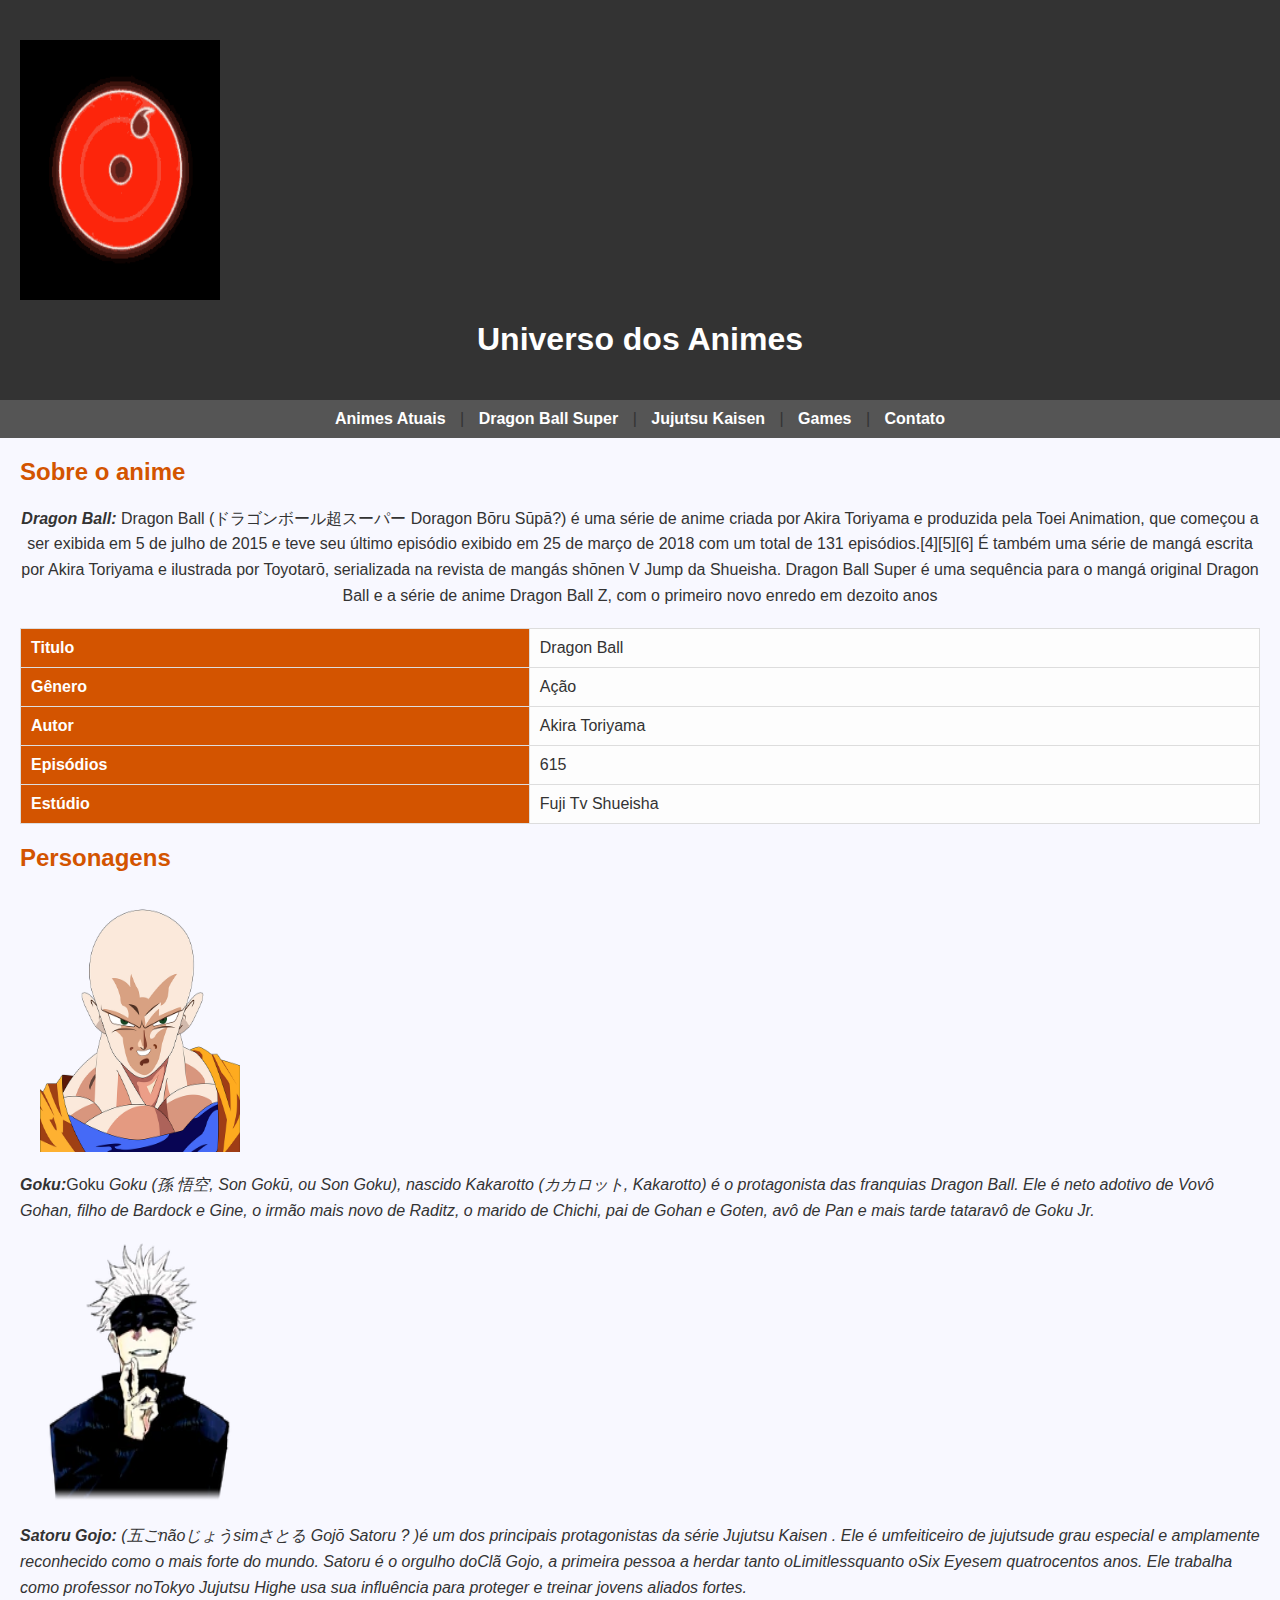
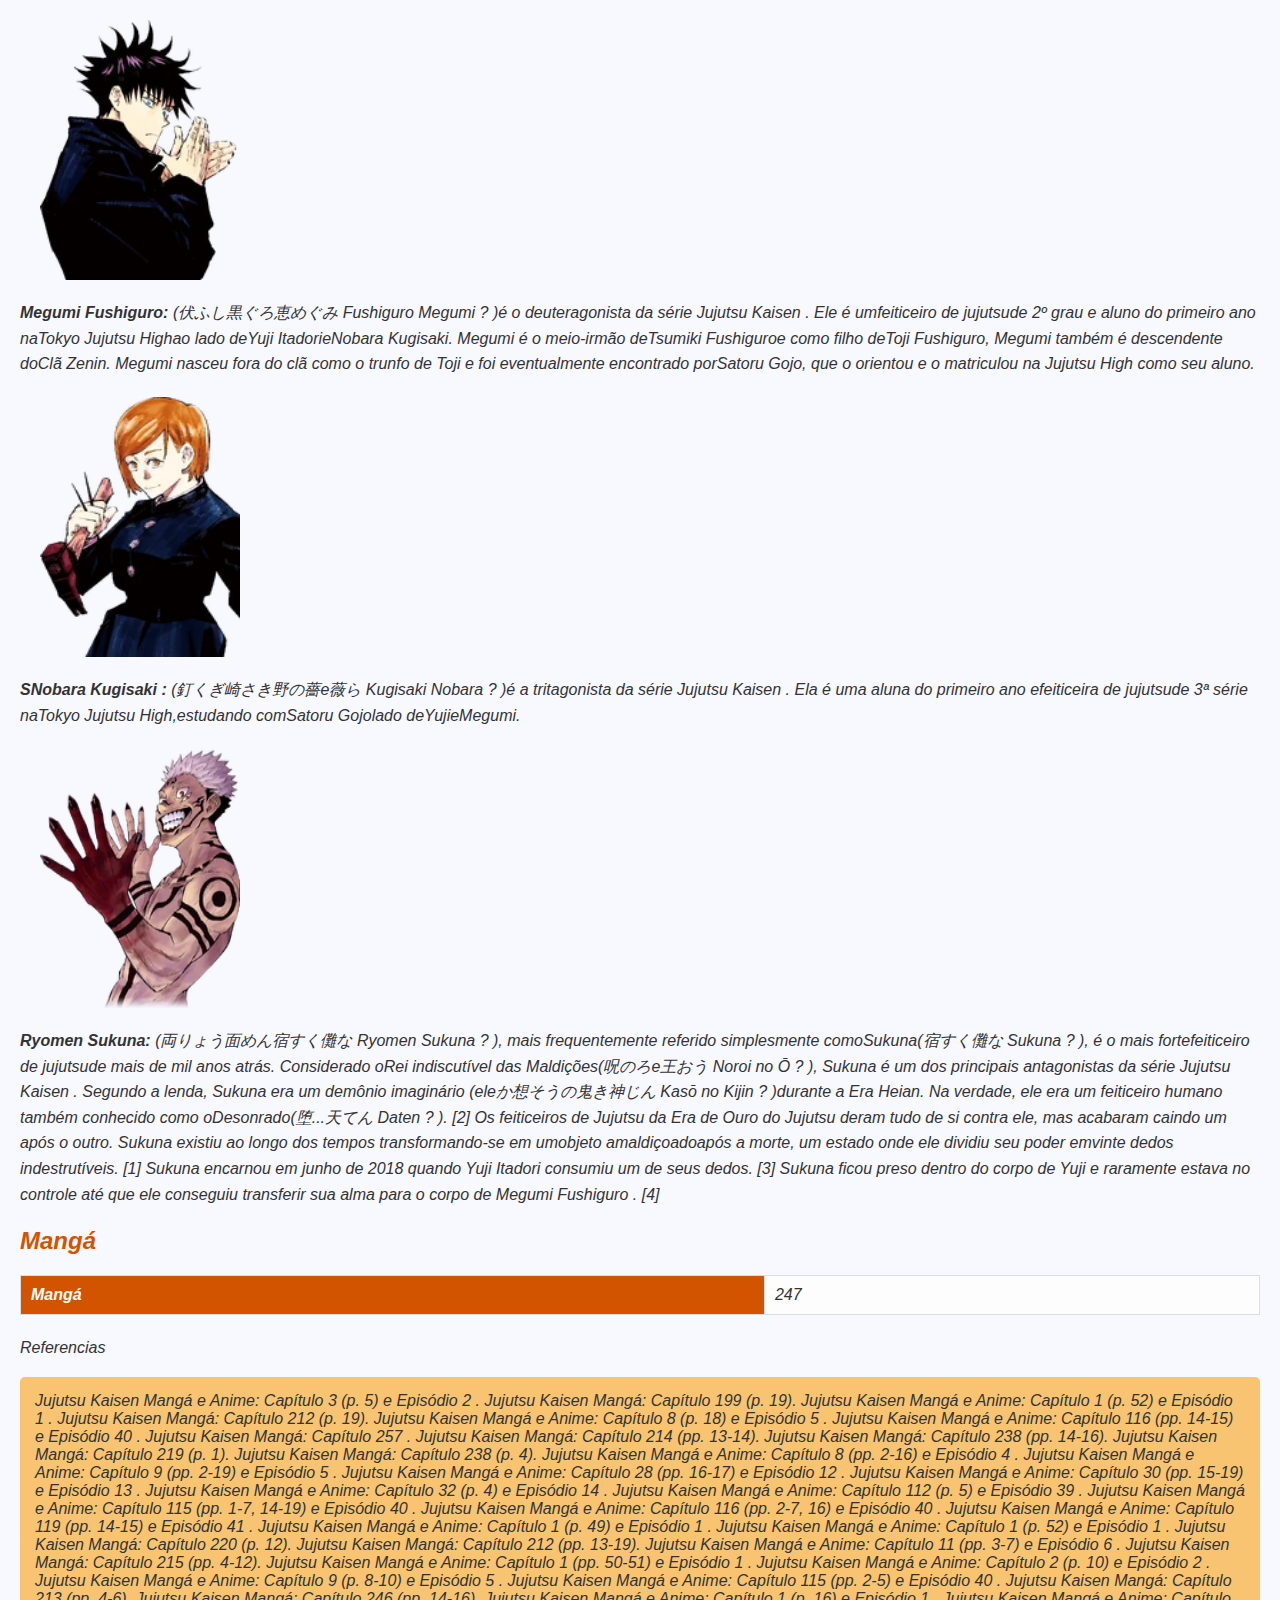
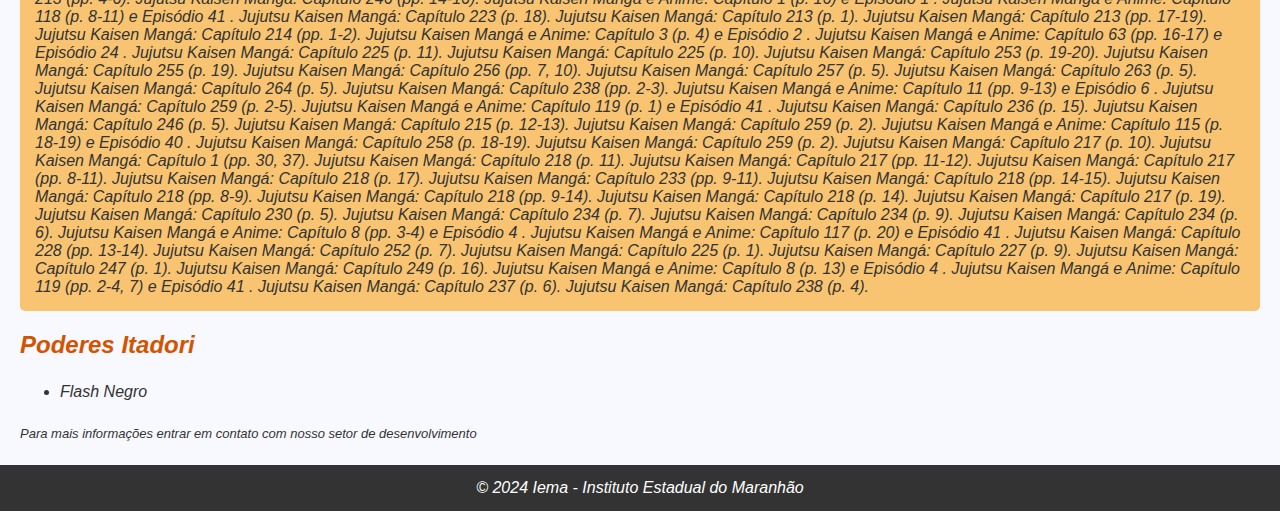
<file: pages/dragonball.html>
<!DOCTYPE html>
<html lang="en">
<head>
    <meta charset="UTF-8">
    <meta name="viewport" content="width=device-width, initial-scale=1.0">
    <title>Universo dos Animes | Dragon Ball Super</title>
    <link rel="stylesheet" href="../css/estilo.css"/>
</head>
<body>
    <header>
        <img id="imglogo" src="../images/logo.gif"/> <h1>Universo dos Animes</h1>
    </header>
    <div>
    <nav class="bordas">
        <a href="/index.html"> Animes Atuais</a> |
        <a href="#sobre"> Dragon Ball Super</a> |
        <a href="jujutsu.html"> Jujutsu Kaisen</a> |
        <a href="poderes"> Games</a> |
        <a href="#contato"> Contato</a> 
    </nav>
</div>
<section id="sobre">
    <h2> Sobre o anime</h2>
    <p><strong><em>Dragon Ball: </em></strong>Dragon Ball  (ドラゴンボール超スーパー Doragon Bōru Sūpā?) é uma série de anime criada por Akira Toriyama e produzida pela Toei Animation, que começou a ser exibida em 5 de julho de 2015 e teve seu último episódio exibido em 25 de março de 2018 com um total de 131 episódios.[4][5][6] É também uma série de mangá escrita por Akira Toriyama e ilustrada por Toyotarō, serializada na revista de mangás shōnen V Jump da Shueisha. Dragon Ball Super é uma sequência para o mangá original Dragon Ball e a série de anime Dragon Ball Z, com o primeiro novo enredo em dezoito anos</p>
    <table id="mudarTabela"  border="1">
        <tr>
            <th>Titulo</th>
            <td>Dragon Ball</td>
        </tr>
        <tr>
            <th>Gênero</th>
            <td>Ação</td>
        </tr>
        <tr>
            <th>Autor</th>
            <td>Akira Toriyama</td>
        </tr>
        <tr>
            <th>Episódios</th>
            <td>615</td>
        </tr>
        <tr>
            <th>Estúdio</th>
            <td>Fuji Tv Shueisha</td>
        </tr>
    </table>
</section>
<section id="personagens">
    <h2> Personagens</h2>
    <img src="/images/goku.png"/>
    <p><strong><em>Goku:</em></strong>Goku <em>Goku (孫 悟空, Son Gokū, ou Son Goku), nascido Kakarotto (カカロット, Kakarotto) é o protagonista das franquias Dragon Ball. Ele é neto adotivo de Vovô Gohan, filho de Bardock e Gine, o irmão mais novo de Raditz, o marido de Chichi, pai de Gohan e Goten, avô de Pan e mais tarde tataravô de Goku Jr.</p>
  
    <img  src="/images/Satoru_Gojo.png"/>
    <p><strong><em>Satoru Gojo:</em></strong> (五ごnãoじょうsimさとる Gojō Satoru ? )é um dos principais protagonistas da série Jujutsu Kaisen . Ele é umfeiticeiro de jujutsude grau especial e amplamente reconhecido como o mais forte do mundo. Satoru é o orgulho doClã Gojo, a primeira pessoa a herdar tanto oLimitlessquanto oSix Eyesem quatrocentos anos. Ele trabalha como professor noTokyo Jujutsu Highe usa sua influência para proteger e treinar jovens aliados fortes.</p>
    
    <img  src="/images/Megumi_Fushiguro.png"/>
    <p><strong><em>Megumi Fushiguro:</em></strong> (伏ふし黒ぐろ恵めぐみ Fushiguro Megumi ? )é o deuteragonista da série Jujutsu Kaisen . Ele é umfeiticeiro de jujutsude 2º grau e aluno do primeiro ano naTokyo Jujutsu Highao lado deYuji ItadorieNobara Kugisaki. Megumi é o meio-irmão deTsumiki Fushiguroe como filho deToji Fushiguro, Megumi também é descendente doClã Zenin. Megumi nasceu fora do clã como o trunfo de Toji e foi eventualmente encontrado porSatoru Gojo, que o orientou e o matriculou na Jujutsu High como seu aluno.</p>
    
    <img  src="/images/Nobara_Kugisaki.png"/>
    <p><strong><em>SNobara Kugisaki :</em></strong> (釘くぎ崎さき野の薔e薇ら Kugisaki Nobara ? )é a tritagonista da série Jujutsu Kaisen . Ela é uma aluna do primeiro ano efeiticeira de jujutsude 3ª série naTokyo Jujutsu High,estudando comSatoru Gojolado deYujieMegumi.</p>
   
    <img  src="/images/Sukuna.png"/>
    <p><strong><em>Ryomen Sukuna:</em></strong> (両りょう面めん宿すく儺な Ryomen Sukuna ? ), mais frequentemente referido simplesmente comoSukuna(宿すく儺な Sukuna ? ), é o mais fortefeiticeiro de jujutsude mais de mil anos atrás. Considerado oRei indiscutível das Maldições(呪のろe王おう Noroi no Ō ? ), Sukuna é um dos principais antagonistas da série Jujutsu Kaisen .

        Segundo a lenda, Sukuna era um demônio imaginário (eleか想そうの鬼き神じん Kasō no Kijin ? )durante a Era Heian. Na verdade, ele era um feiticeiro humano também conhecido como oDesonrado(堕...天てん Daten ? ). [2] Os feiticeiros de Jujutsu da Era de Ouro do Jujutsu deram tudo de si contra ele, mas acabaram caindo um após o outro. Sukuna existiu ao longo dos tempos transformando-se em umobjeto amaldiçoadoapós a morte, um estado onde ele dividiu seu poder emvinte dedos indestrutíveis. [1]
        
        Sukuna encarnou em junho de 2018 quando Yuji Itadori consumiu um de seus dedos. [3] Sukuna ficou preso dentro do corpo de Yuji e raramente estava no controle até que ele conseguiu transferir sua alma para o corpo de Megumi Fushiguro . [4]</p>

</section>
<section id="episodios">
    <h2>Mangá</h2>
    <table border="1">
        <tr>
            <th>Mangá</th>
            <td>247</td>
        </tr>
    </table>
    <div>
        <p>Referencias</p>
        <article class="trocacor"> Jujutsu Kaisen Mangá e Anime: Capítulo 3 (p. 5) e Episódio 2 .
            Jujutsu Kaisen Mangá: Capítulo 199 (p. 19).
            Jujutsu Kaisen Mangá e Anime: Capítulo 1 (p. 52) e Episódio 1 .
            Jujutsu Kaisen Mangá: Capítulo 212 (p. 19).
            Jujutsu Kaisen Mangá e Anime: Capítulo 8 (p. 18) e Episódio 5 .
            Jujutsu Kaisen Mangá e Anime: Capítulo 116 (pp. 14-15) e Episódio 40 .
            Jujutsu Kaisen Mangá: Capítulo 257 .
            Jujutsu Kaisen Mangá: Capítulo 214 (pp. 13-14).
            Jujutsu Kaisen Mangá: Capítulo 238 (pp. 14-16).
            Jujutsu Kaisen Mangá: Capítulo 219 (p. 1).
            Jujutsu Kaisen Mangá: Capítulo 238 (p. 4).
            Jujutsu Kaisen Mangá e Anime: Capítulo 8 (pp. 2-16) e Episódio 4 .
            Jujutsu Kaisen Mangá e Anime: Capítulo 9 (pp. 2-19) e Episódio 5 .
            Jujutsu Kaisen Mangá e Anime: Capítulo 28 (pp. 16-17) e Episódio 12 .
            Jujutsu Kaisen Mangá e Anime: Capítulo 30 (pp. 15-19) e Episódio 13 .
            Jujutsu Kaisen Mangá e Anime: Capítulo 32 (p. 4) e Episódio 14 .
            Jujutsu Kaisen Mangá e Anime: Capítulo 112 (p. 5) e Episódio 39 .
            Jujutsu Kaisen Mangá e Anime: Capítulo 115 (pp. 1-7, 14-19) e Episódio 40 .
            Jujutsu Kaisen Mangá e Anime: Capítulo 116 (pp. 2-7, 16) e Episódio 40 .
            Jujutsu Kaisen Mangá e Anime: Capítulo 119 (pp. 14-15) e Episódio 41 .
            Jujutsu Kaisen Mangá e Anime: Capítulo 1 (p. 49) e Episódio 1 .
            Jujutsu Kaisen Mangá e Anime: Capítulo 1 (p. 52) e Episódio 1 .
            Jujutsu Kaisen Mangá: Capítulo 220 (p. 12).
            Jujutsu Kaisen Mangá: Capítulo 212 (pp. 13-19).
            Jujutsu Kaisen Mangá e Anime: Capítulo 11 (pp. 3-7) e Episódio 6 .
            Jujutsu Kaisen Mangá: Capítulo 215 (pp. 4-12).
            Jujutsu Kaisen Mangá e Anime: Capítulo 1 (pp. 50-51) e Episódio 1 .
            Jujutsu Kaisen Mangá e Anime: Capítulo 2 (p. 10) e Episódio 2 .
            Jujutsu Kaisen Mangá e Anime: Capítulo 9 (p. 8-10) e Episódio 5 .
            Jujutsu Kaisen Mangá e Anime: Capítulo 115 (pp. 2-5) e Episódio 40 .
            Jujutsu Kaisen Mangá: Capítulo 213 (pp. 4-6).
            Jujutsu Kaisen Mangá: Capítulo 246 (pp. 14-16).
            Jujutsu Kaisen Mangá e Anime: Capítulo 1 (p. 16) e Episódio 1 .
            Jujutsu Kaisen Mangá e Anime: Capítulo 118 (p. 8-11) e Episódio 41 .
            Jujutsu Kaisen Mangá: Capítulo 223 (p. 18).
            Jujutsu Kaisen Mangá: Capítulo 213 (p. 1).
            Jujutsu Kaisen Mangá: Capítulo 213 (pp. 17-19).
            Jujutsu Kaisen Mangá: Capítulo 214 (pp. 1-2).
            Jujutsu Kaisen Mangá e Anime: Capítulo 3 (p. 4) e Episódio 2 .
            Jujutsu Kaisen Mangá e Anime: Capítulo 63 (pp. 16-17) e Episódio 24 .
            Jujutsu Kaisen Mangá: Capítulo 225 (p. 11).
            Jujutsu Kaisen Mangá: Capítulo 225 (p. 10).
            Jujutsu Kaisen Mangá: Capítulo 253 (p. 19-20).
            Jujutsu Kaisen Mangá: Capítulo 255 (p. 19).
            Jujutsu Kaisen Mangá: Capítulo 256 (pp. 7, 10).
            Jujutsu Kaisen Mangá: Capítulo 257 (p. 5).
            Jujutsu Kaisen Mangá: Capítulo 263 (p. 5).
            Jujutsu Kaisen Mangá: Capítulo 264 (p. 5).
            Jujutsu Kaisen Mangá: Capítulo 238 (pp. 2-3).
            Jujutsu Kaisen Mangá e Anime: Capítulo 11 (pp. 9-13) e Episódio 6 .
            Jujutsu Kaisen Mangá: Capítulo 259 (p. 2-5).
             Jujutsu Kaisen Mangá e Anime: Capítulo 119 (p. 1) e Episódio 41 .
            Jujutsu Kaisen Mangá: Capítulo 236 (p. 15).
            Jujutsu Kaisen Mangá: Capítulo 246 (p. 5).
            Jujutsu Kaisen Mangá: Capítulo 215 (p. 12-13).
            Jujutsu Kaisen Mangá: Capítulo 259 (p. 2).
            Jujutsu Kaisen Mangá e Anime: Capítulo 115 (p. 18-19) e Episódio 40 .
            Jujutsu Kaisen Mangá: Capítulo 258 (p. 18-19).
            Jujutsu Kaisen Mangá: Capítulo 259 (p. 2).
            Jujutsu Kaisen Mangá: Capítulo 217 (p. 10).
            Jujutsu Kaisen Mangá: Capítulo 1 (pp. 30, 37).
            Jujutsu Kaisen Mangá: Capítulo 218 (p. 11).
            Jujutsu Kaisen Mangá: Capítulo 217 (pp. 11-12).
            Jujutsu Kaisen Mangá: Capítulo 217 (pp. 8-11).
            Jujutsu Kaisen Mangá: Capítulo 218 (p. 17).
            Jujutsu Kaisen Mangá: Capítulo 233 (pp. 9-11).
            Jujutsu Kaisen Mangá: Capítulo 218 (pp. 14-15).
            Jujutsu Kaisen Mangá: Capítulo 218 (pp. 8-9).
            Jujutsu Kaisen Mangá: Capítulo 218 (pp. 9-14).
            Jujutsu Kaisen Mangá: Capítulo 218 (p. 14).
            Jujutsu Kaisen Mangá: Capítulo 217 (p. 19).
            Jujutsu Kaisen Mangá: Capítulo 230 (p. 5).
            Jujutsu Kaisen Mangá: Capítulo 234 (p. 7).
            Jujutsu Kaisen Mangá: Capítulo 234 (p. 9).
            Jujutsu Kaisen Mangá: Capítulo 234 (p. 6).
            Jujutsu Kaisen Mangá e Anime: Capítulo 8 (pp. 3-4) e Episódio 4 .
            Jujutsu Kaisen Mangá e Anime: Capítulo 117 (p. 20) e Episódio 41 .
            Jujutsu Kaisen Mangá: Capítulo 228 (pp. 13-14).
            Jujutsu Kaisen Mangá: Capítulo 252 (p. 7).
            Jujutsu Kaisen Mangá: Capítulo 225 (p. 1).
            Jujutsu Kaisen Mangá: Capítulo 227 (p. 9).
            Jujutsu Kaisen Mangá: Capítulo 247 (p. 1).
            Jujutsu Kaisen Mangá: Capítulo 249 (p. 16).
            Jujutsu Kaisen Mangá e Anime: Capítulo 8 (p. 13) e Episódio 4 .
            Jujutsu Kaisen Mangá e Anime: Capítulo 119 (pp. 2-4, 7) e Episódio 41 .
            Jujutsu Kaisen Mangá: Capítulo 237 (p. 6).
            Jujutsu Kaisen Mangá: Capítulo 238 (p. 4).</article>
    </div>  
</section>
<section id="poderes">
    <h2>Poderes Itadori</h2>
    <ul >
        <li><p>Flash Negro</p></li>
    </ul>
</section>
<section class="tamanho" id="contato">
    <p> Para mais informações entrar em contato com nosso setor de desenvolvimento</p>
</section>
<center>
<footer>
    <p>&copy; 2024 Iema -  Instituto Estadual do Maranhão</p>
</footer>
</center>
    
</body>
</html>
</file>
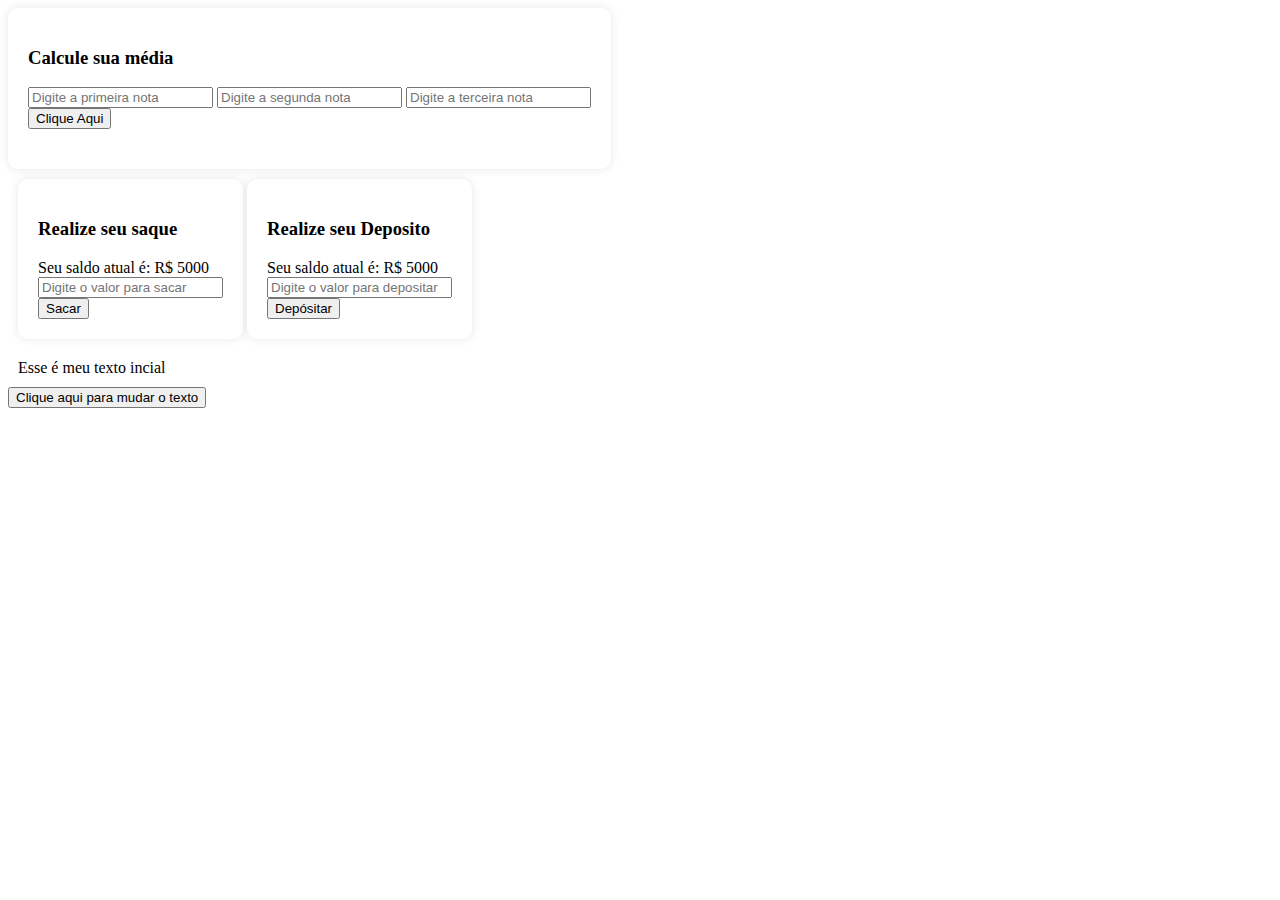
<file: pages/page.html>
<!DOCTYPE html>
<html lang="pt-br">
<head>
    <meta charset="UTF-8">
    <meta name="viewport" content="width=device-width, initial-scale=1.0">
    <title>Document</title>
    <style>
        form{
            background-color: white;
      padding: 20px;
      border-radius: 10px;
      box-shadow: 0 0 10px rgba(0, 0, 0, 0.1);
      display: inline-block;
        }
        div{
            padding: 10px;
        }
    </style>
</head>
<body>

    <form onsubmit="calculaMedia();return false;" >
        <h3>Calcule sua média</h3>
        <input placeholder="Digite a primeira nota" id="nota1">
        <input placeholder="Digite a segunda nota" id="nota2">
        <input placeholder="Digite a terceira nota" id="nota3"><br>
        <button type="submit">Clique Aqui</button>
     <div id="media"></div>
    </form>
  <div>
    <form onsubmit="saqueBancario(); return false;">
        <h3>Realize seu saque</h3>
        <label  id="saldo"></label><br>
        <input placeholder="Digite o valor para sacar" id="valor"><br>
        <button type="submit">Sacar</button>   
    </form>
    <form onsubmit="depositoBancario(); return false;">
        <h3>Realize seu Deposito</h3>
        <label  id="saldodeposito"></label><br>
        <input placeholder="Digite o valor para depositar" id="valordeposito"><br>
        <button type="submit">Depósitar</button> 
    </form>
  </div>

    <script>
        function calculaMedia(){
            let = nota1,nota2,nota3, media;
            nota1 = parseInt(document.getElementById("nota1").value);
            nota2 = parseInt(document.getElementById("nota2").value);
            nota3 = parseInt(document.getElementById("nota3").value);
            media = ((nota1+nota2+nota3)/3);
            if(media >= 7){
                document.getElementById("media").innerText=`O aluno foi aprovado com nota ${media}`;

            }else{
                document.getElementById("media").innerText=`O aluno foi reprovado com nota ${media}`;
            }
        }
        let saldo = 5000.00;
            document.getElementById("saldo").innerText=`Seu saldo atual é: R$ ${saldo}`;
            document.getElementById("saldodeposito").innerText=`Seu saldo atual é: R$ ${saldo}`;

        function saqueBancario(){
            let valor = document.getElementById("valor").value;
            
            if(valor > saldo){
                document.getElementById("saldo").innerText=`Seu saldo atual é: R$ ${saldo} e você nao pode sacar mais que isso`;
            }else{
                saldo = saldo - valor;
                document.getElementById("saldo").innerText=`Seu saldo atual é: R$ ${saldo}`; 
                document.getElementById("saldodeposito").innerText=`Seu saldo atual é: R$ ${saldo}`;
            }
            
        }
        function depositoBancario(){
            let entradaValida = false;
            let deposito;
            while(!entradaValida){
                deposito = parseInt( document.getElementById("valordeposito").value);
            if(isNaN(deposito)||deposito <=0){
                alert("Depósito inválido. Insira um valor maior que zero.");
                return;
            }else{
               entradaValida  = true;
            }
         }
         saldo = saldo+deposito;
               document.getElementById("saldodeposito").innerText=`O deposito de ${deposito} foi feito com sucesso: seu saldo atual é R$ ${saldo}`;  
               document.getElementById("saldo").innerText=`Seu saldo atual é: R$ ${saldo}`;   
        }
        
                                                               
        
    </script>
    <script>
        var nome = ['Marcos','José','Caio','Heitor','Ana Clara','Rainara'];
         let numeros = [1,2,3,4,5,6,7];
         let index = 0;
         let i = 0;

         for( let i = 0; i < numeros.length; i++){
            console.log("O valor do array é: "+numeros[i]);

         }
        
         while (index > nome.length){
            console.log("Esse vetor foi percorrido com while "+nome[index]);
           
            index++;
         }

        do {
            console.log("Esse vetor foi percorrido com do while "+nome[i]);
            i++;
        }while(i > nome.length);

          function alteraTexto(texto){
            let Ftext = texto;
            const elemento = document.getElementById("textoAlt");
            elemento.innerHTML = Ftext;

          } 
        
    </script>
    <div id = "textoAlt"> Esse é meu texto incial</div>
    <button onclick="alteraTexto('Bom dia, você esta assistindo a aula online de programação pra WEB')">Clique aqui para mudar o texto</button>
</body>
</html>
</file>
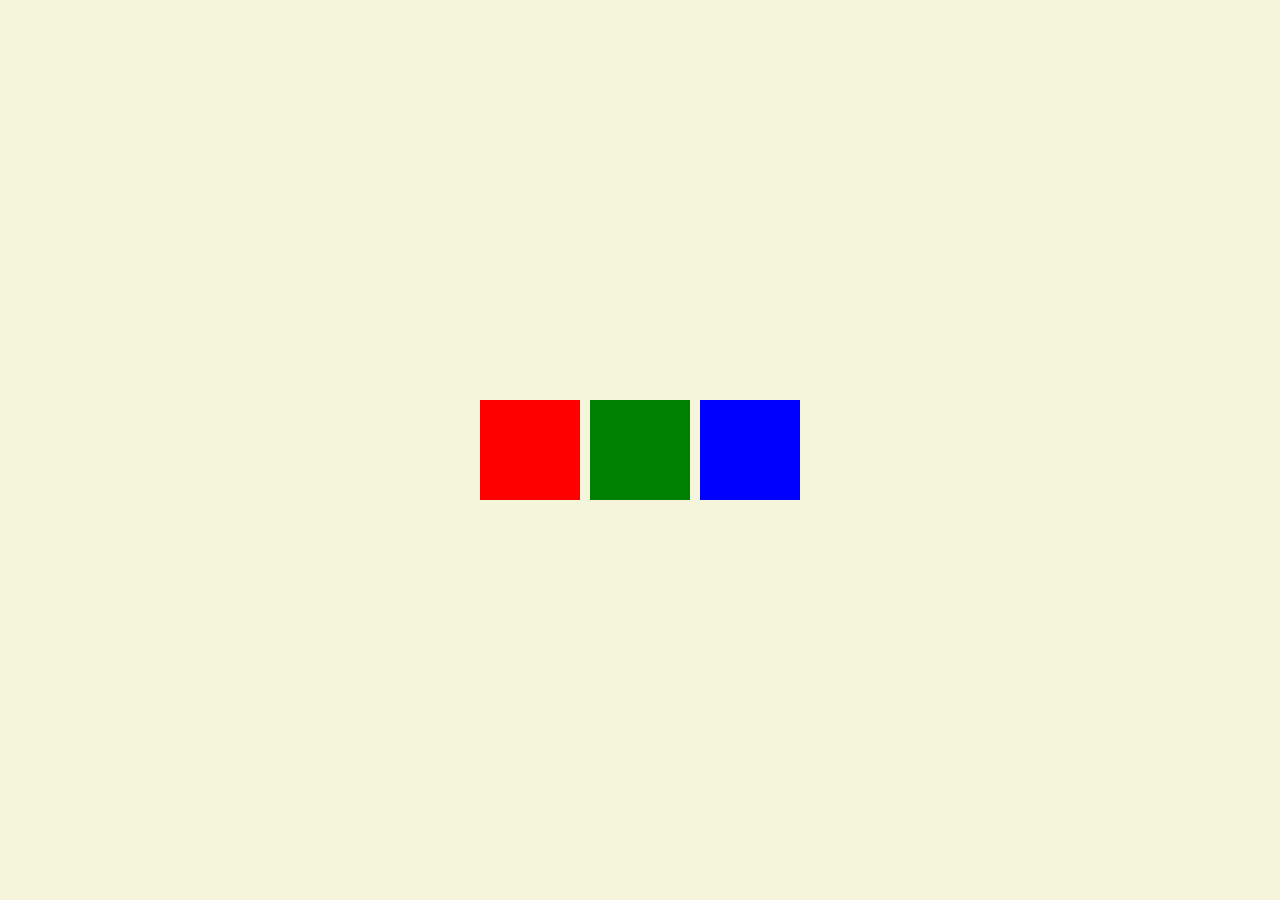
<file: pages/teste.html>
<!DOCTYPE html>
<html lang="pt-br">
<head>
    <meta charset="UTF-8">
    <meta name="viewport" content="width=device-width, initial-scale=1.0">
    <title>Mudar de Cor</title>
    <style>
        body{
            display: flex;
            gap: 10px;
            justify-content: center;
            align-items: center;
            height: 100vh;
            margin: 0;
            background-color: beige;
        }
        .box{
            width: 100px;
            height: 100px;
            cursor: pointer;
        }
        .verm{
            background-color: red;
        }
        .azul {
            background-color: blue;
        }
        .verd{
            background-color: green;
        }

    </style>
</head>
<body>
    <div class="box verm" onclick="mudacor('red')"></div>
    <div class="box verd" onclick="mudacor('green')"></div>
    <div class="box azul" onclick="mudacor('blue')"></div>
    
   <script>
    function mudacor(color){
        document.getElementsByTagName("BODY")[0].style.backgroundColor =color;
    }
   </script> 
</body>
</html>
</file>
<file: css/estilo.css>
body{
    font-family: Arial, sans-serif;
    background-color: #F8F8FF;
    color: #333;
    margin: 0;
    margin: 0;
}
header{
    background-color: #333;
    color: white;
    text-align: center;
    padding: 20px 0;
}
nav a {
    color: white;
    padding: 10px;
    text-decoration: none;
    font-weight: bold;
}
nav{
    background-color: #555;
    text-align: center;
    
    padding: 10px 0;
 
}
nav a:hover{
    background-color: #333;
    color: #F8F8FF;
    transition: backgroung-color 0.3s ease;
}
h2{
    color: #d35400;
    font-size: 24px;
}
p{
    line-height: 1.6;
}
img{
    width: 200px;
    height: 260px;
    margin: 20px;
    display: block;

}
section{
    margin: 20px;
}
#sobre p,
#personagem p{
    text-align: center;
}
table{
    width: 100%;
    border-collapse: collapse;
    margin: 20px 0;
}
th,td{
    padding: 10px;
    border: 1px solid #ddd;
    text-align: left;
}
th{
    background-color: #d35400;
    color: white;
}
td{
    background-color: #fdfdfd;
}
.trocacor{
    background-color: #f8c471;
    padding: 15px;
    border-radius: 5px;
}
.trocacor p{
    margin: 0;
}
footer{
    background-color: #333;
    color: white;
    text-align: center;
    padding: 10px 0 ;
    margin-top: 20px;
}
footer p {
    margin: 0;;
}
.tamanho{
    font-size: small;
}

.anime-list{
   list-style-type: none;
   padding:0 ; 
   margin: 0;
   display: flex;
   gap:20px;
}
.anime-list li{
    text-align: center;
}

.anime-list img{
    display: block;
    margin: 0 auto;
    transition: transform 0.3s ease;
}

 /* Centraliza a seção de animes na tela */
 section#atuais {
    display: flex;
    justify-content: center;
    align-items: center;
    flex-direction: column;
    min-height: 100vh; /* Ocupa toda a altura da página */
}
.anime-list img:hover{
    transform: scale(1.1);
}
</file>
